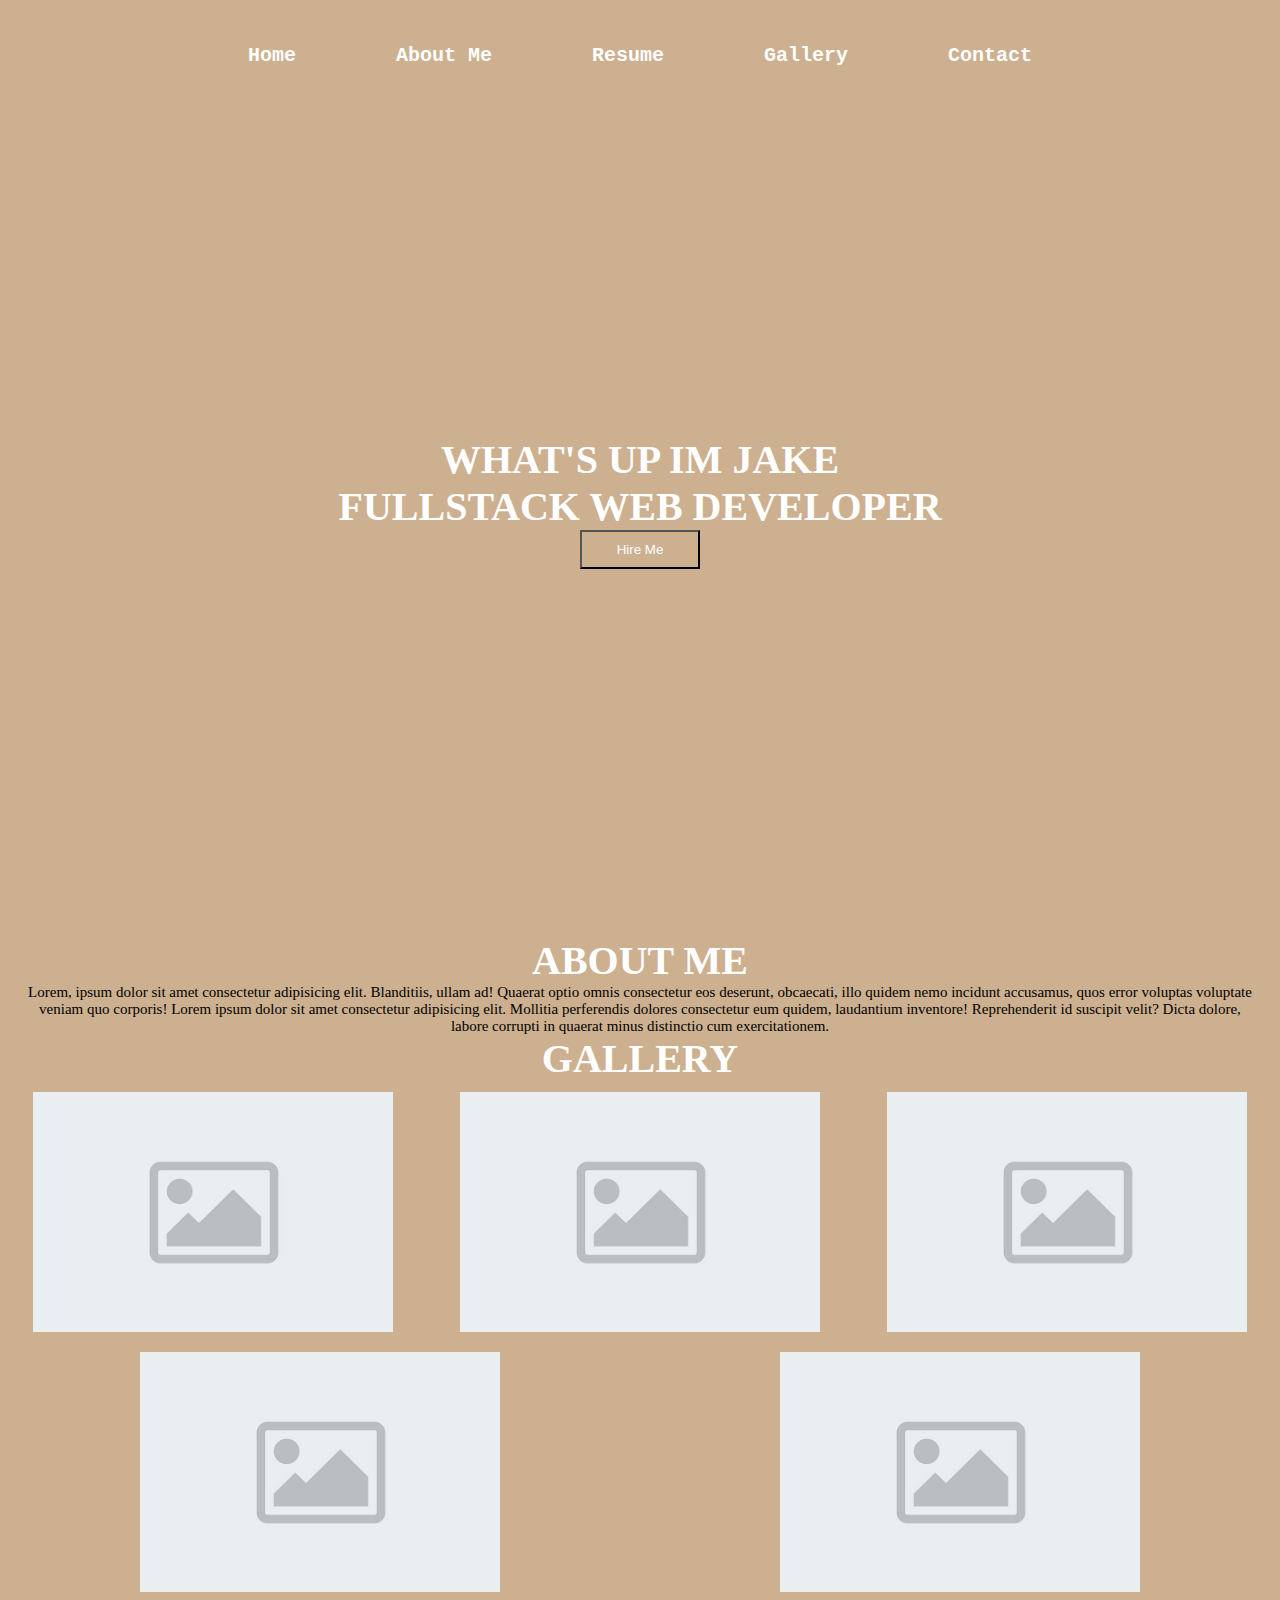
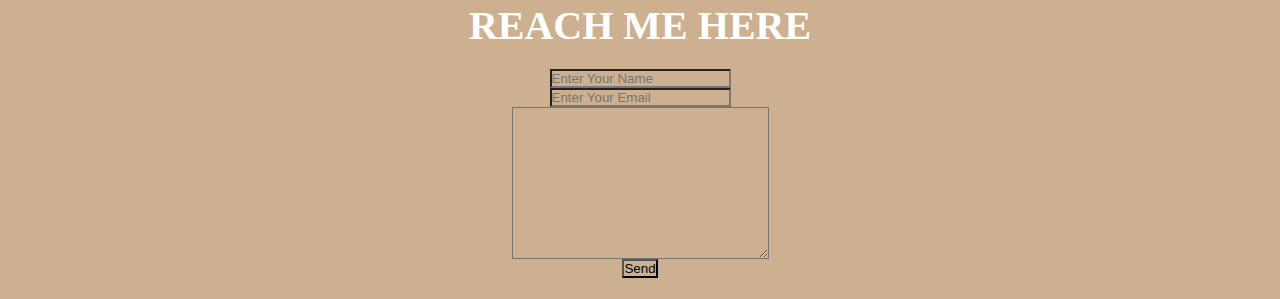
<file: index.html>
<!DOCTYPE html>
<html lang="en">
<head>
  <meta charset="UTF-8">
  <meta http-equiv="X-UA-Compatible" content="IE=edge">
  <meta name="viewport" content="width=device-width, initial-scale=1.0">
  <title>Jakes Portfolio</title>
  <link rel="stylesheet" href="styles.css">
</head>
<body>
  <nav class="navbar">
    <ul>
      <li><a href="#Home">Home</a></li>
      <li><a href="#about">About Me</a></li>
      <li><a href="Resume.html">Resume</a></li>
      <li><a href="#Portfolio">Gallery</a></li>
      <li><a href="#contact">Contact</a></li>
      
    </ul>
  </nav>

  <section id="Home">
    <div class="home">
      <h1 class="headings">What's Up Im Jake <br> Fullstack Web Developer</h1>
      <button class="btn">Hire Me</button>
    </div>
  </section>

  <section id="about">
    <div id="intro">
      <h1 class="headings">About Me</h1>
      <p>Lorem, ipsum dolor sit amet consectetur adipisicing elit. Blanditiis, ullam ad! Quaerat optio omnis consectetur eos deserunt, obcaecati, illo quidem nemo incidunt accusamus, quos error voluptas voluptate veniam quo corporis! Lorem ipsum dolor sit amet consectetur adipisicing elit. Mollitia perferendis dolores consectetur eum quidem, laudantium inventore! Reprehenderit id suscipit velit? Dicta dolore, labore corrupti in quaerat minus distinctio cum exercitationem.</p>
    </div> 
  </section>

  <section id="Portfolio">
    <h1 class="headings">Gallery</h1>
    <div class="gallery">
      <img src="img_3.jpg" alt="">
      <img src="img_3.jpg" alt="">
      <img src="img_3.jpg" alt="">
      <img src="img_3.jpg" alt="">
      <img src="img_3.jpg" alt="">
    </div>
  </section>

  <section id="contact">
    <h1 class="headings">Reach Me Here</h1>
    <form action="" class="form">
      <input type="text" name="name" id="input" placeholder="Enter Your Name">
      <input type="email" name="email" id="input" placeholder="Enter Your Email">
      <textarea name="msg" id="msg" cols="30" rows="10"></textarea>
      <input type="submit" value="Send" id="send">
    </form>
  </section>
</body>
</html>
</file>
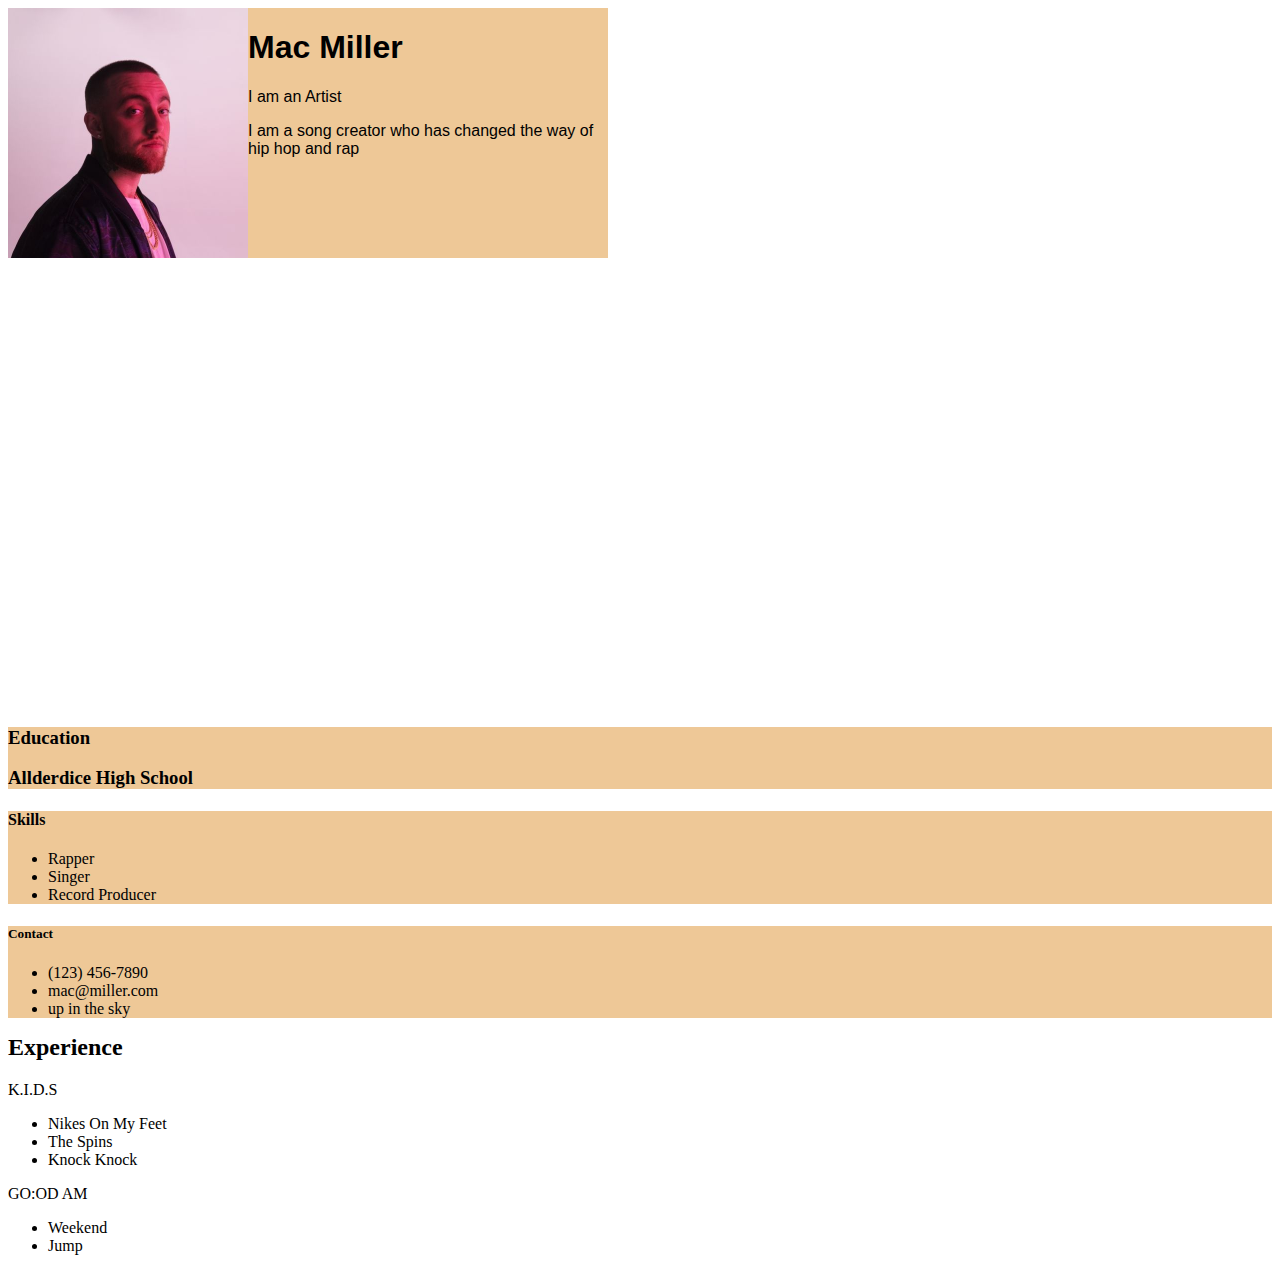
<file: Resume.html>
<!DOCTYPE html>
<html lang="en">
<head>
    <meta charset="UTF-8">
    <meta http-equiv="X-UA-Compatible" content="IE=edge">
    <meta name="viewport" content="width=device-width, initial-scale=1.0">
    <title>Resume</title>
    <link rel="stylesheet" href="resume-styles.css">
</head>
<body>
    <div class='grid-container'>
        <header>
            <h1>Mac Miller</h1>
            <p class="title">I am an Artist</p>
            <p class="desc">I am a song creator who has changed the way of hip hop and rap</p>

        </header>
       
        <div class="about"></div>
        </div>
        <div class="education">
            <h3 class="education">Education</h3>
            <h3 class="location"> Allderdice High School</h3>
            
        </div>
        <div class=skills>
            <h4 class="skills">Skills</h3>
            <ul>
                <li>Rapper</li>
                <li>Singer</li>
                <li>Record Producer</li> 
            </ul>
        </div>
        <div class="contacts">
            <h5 class="contact">Contact</h4>
            <ul>
                <li>(123) 456-7890</li>
                <li>mac@miller.com</li>
                <li>up in the sky </li>
            </ul>
        </div>
        <div class="experience">
            <h2 class="experience">Experience</h2>
            <p class="album">K.I.D.S</p>
            <ul>
                <li>Nikes On My Feet</li>
                <li>The Spins</li>
                <li>Knock Knock</li>
            </ul>
            <p class="album">GO:OD AM</p>
            <ul>
                <li>Weekend</li>
                <li>Jump</li>
            </ul>
       

        
    </div>
   
</body>
</html>
</file>
<file: styles.css>
*{
  margin: 0;
  padding: 0;
  box-sizing: border-box;
  background-color: rgb(204, 176, 143);
}
html{
  scroll-behavior: smooth;
}

/* Navbar */

.navbar{
  display: flex;
  justify-content: center;
  align-items: center;
  background-color: rgb(204, 176, 143);
  position: sticky;
  top: 0;
}

.navbar ul{
  display: flex;
  list-style: none;
  margin: 20 px 3px;
}

.navbar ul li{
  padding-top: 5%;
  font-family: monospace;
  font-size: 20px;
  font-weight: bold;

}

.navbar ul li a{
  text-decoration: none;
  color: white;
  padding: 20px 50px;
  transition: all .5s ease;
}

.navbar ul li a:hover{
  background-color: white;
  color: black;
  box-shadow: 0 0 10px white;
}

/* Home Section */

.home{
  display: flex;
  flex-direction: column;
  height: 870px;
  background-color: rgb(204, 176, 143);
  justify-content: center;
  align-items: center;
  color: white;
}
/*.home::before{
  content: "";
  position: absolute;
  top: 0;
  right: 0;
  background: url('https://images.unsplash.com/photo-1648570235631-035da278829c?ixlib=rb-1.2.1&ixid=MnwxMjA3fDB8MHxwaG90by1wYWdlfHx8fGVufDB8fHx8&auto=format&fit=crop&w=1170&q=80') no-repeat cover;
  height: 900px;
  width: 100%;
  
}*/
.main{
  display: flex;
  flex-direction: column;
  align-items: center;
  position: absolute;
  top: 30%;
  right: 10%;

}

h1{
  text-transform: uppercase;
  text-align: center;
  justify-content: center;
}

.btn{
  padding: 10px 35px;
  background-color: transparent;
  color: white;
  outline: none;
  transition: .6s ease;
}
.btn:hover{
  cursor: pointer;
  background-color: white;
  color: black;
  box-shadow: 0 0 5px white, 0 0 10px white;
  font-weight: bold;
}

/* about */

.about{
  height: 840px;
  display: flex;
  flex-direction: column;
  box-sizing: border-box;
  padding: 20px;
  margin-bottom: 50px;
}

.intro{
  display: flex;
  flex-direction: column;
  text-align: justify;
  padding: 10px;
}
.headings{
  text-align: center;
  justify-content: center;
  font-size: 40px;
  color: white;
}
 p{
padding-left: 20px;
padding-right: 20px;
  font-size: 15px;
  text-align: center;
  justify-content: center;
  color: rgb(0, 0, 0);
}

/* Portfolio */

.Portfolio{
  display: flex;
  flex-direction: column;
}
.gallery{
  display: flex;
  flex-wrap: wrap;
  justify-content: space-around;
  box-sizing: border-box;
}
.gallery img{
  width: 360px;
  height: 240px;
  margin: 10px;
}

/* Contact */

.contact{
  display: flex;
  flex-direction: column;
  box-sizing: border-box;
  color: white;
  padding: 20px;
}
.form{
  display: flex;
  flex-direction: column;
  box-sizing: border-box;
  align-items: center;
  margin: 20px 0px;
}
.input{
  padding: 12px;
  margin: 15px;
  width: 30%;
  border: none;
  outline: none;
  background-color: white;
}
.msg{
  width: 20%;
  padding: 10px;
  margin: 15px;
  border: none;
  outline: none;
  background-color: white;
}
.send{
  padding: 10px;
  width: 10%;
  margin: 40px;
  border: none;
  outline: none;
}
.send:hover{
  cursor: pointer;
  box-shadow: 0 0 10px white;
}
</file>
<file: resume-styles.css>
.grid-container 
{
    height: 700px;
    width: 600px;
    display: grid;
    grid-template-columns: 40% 60%;
    grid-template-rows: 250px 50px 50px 50px 100px 100px 100px;
    font-family:'Gill Sans', 'Gill Sans MT', Calibri, 'Trebuchet MS', sans-serif;
   


}
.about
{
    grid-column: 1/2;
    grid-row: 1/2;
    background-image: url("MacMiller.jpg");
    background-position: center;
    background-size: cover;
}



 header
 {

    grid-column: 2/3;
    background-color: #eec897;
    }

.experience{
    
    grid-column: 2/3;
    grid-row: 2/-1;
    margin-top: 1%;
}

.education{
    grid-column: 1/2;
    grid-row: 2/4;
    background-color: #eec897;  
}
.skills{
    grid-row: 4/6;
    background-color: #eec897;  
}
.contacts{ 
    grid-row: 6/8;
     background-color: #eec897;  
}
.experience,.education,.contact,.skills{
    color:black;
}
.where{
    font-size: small;
    margin-top: 1px;
}
h1{
    color:black;
}
</file>
